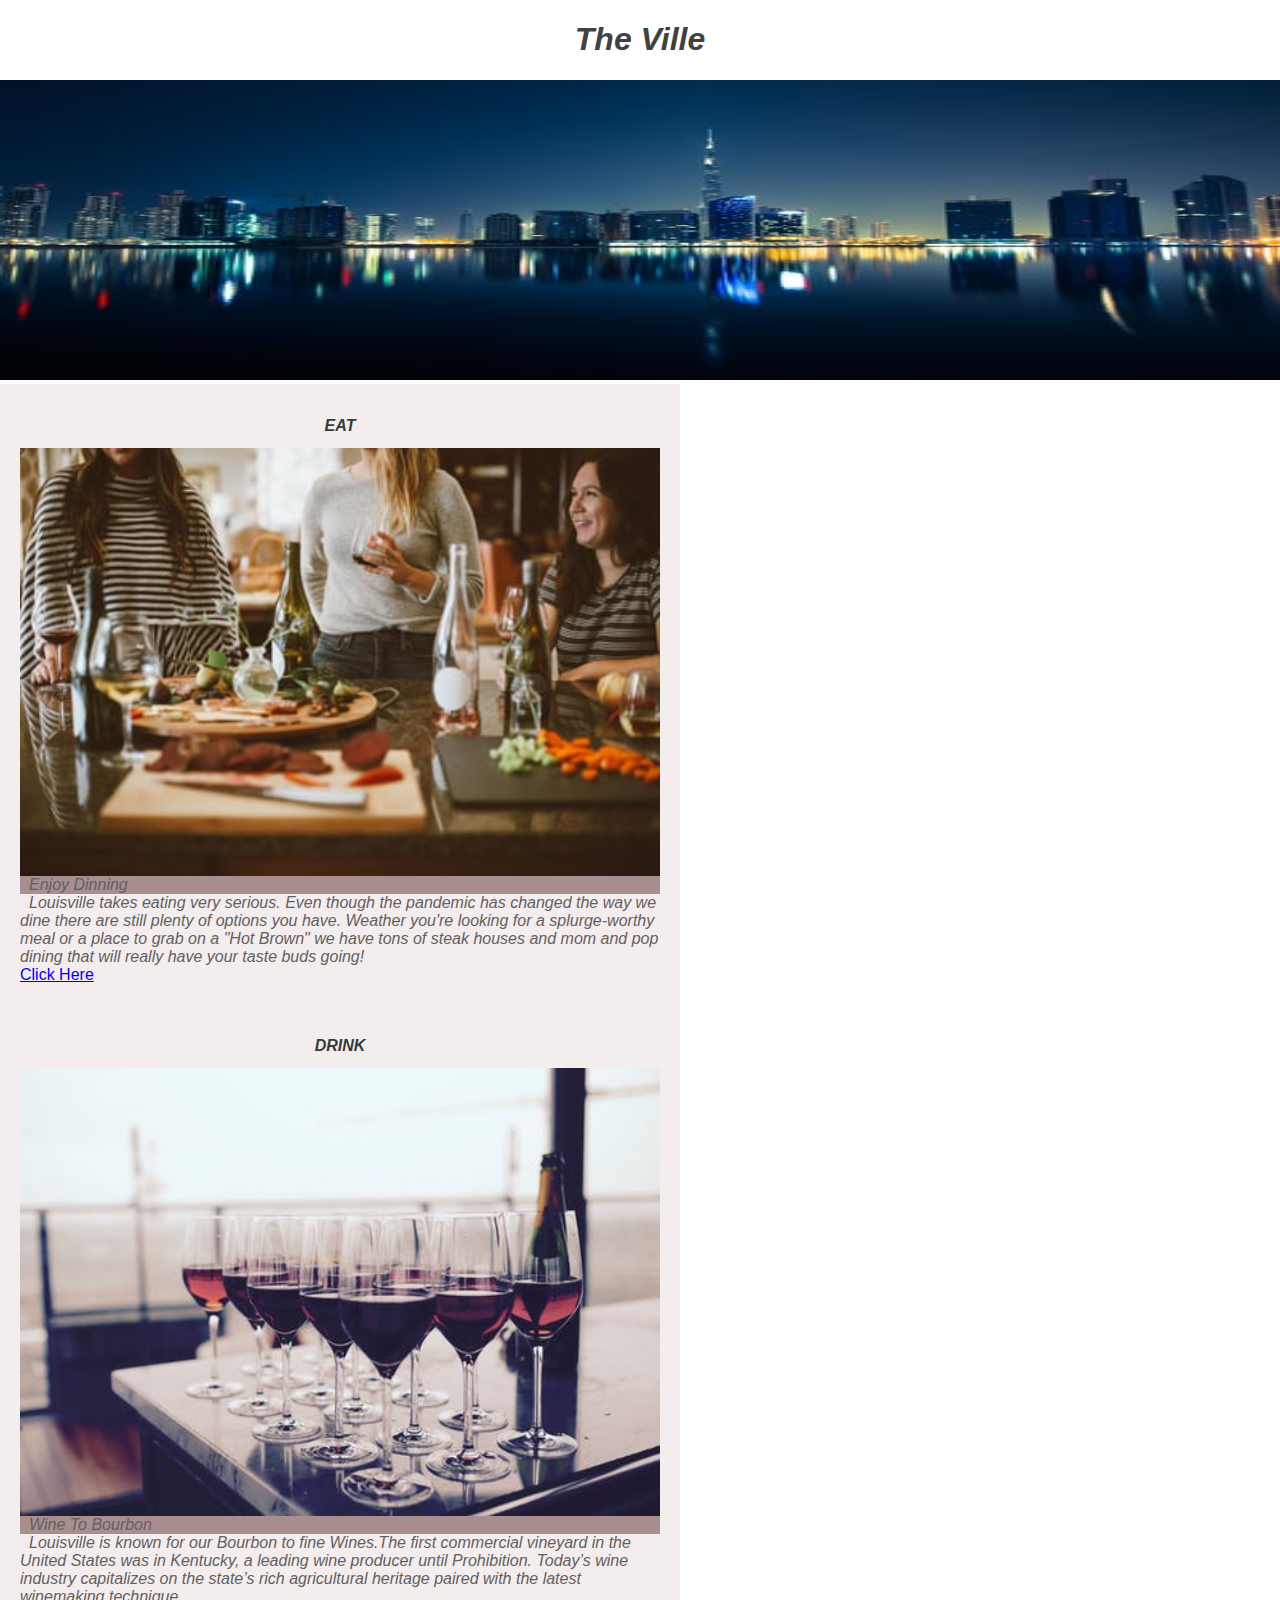
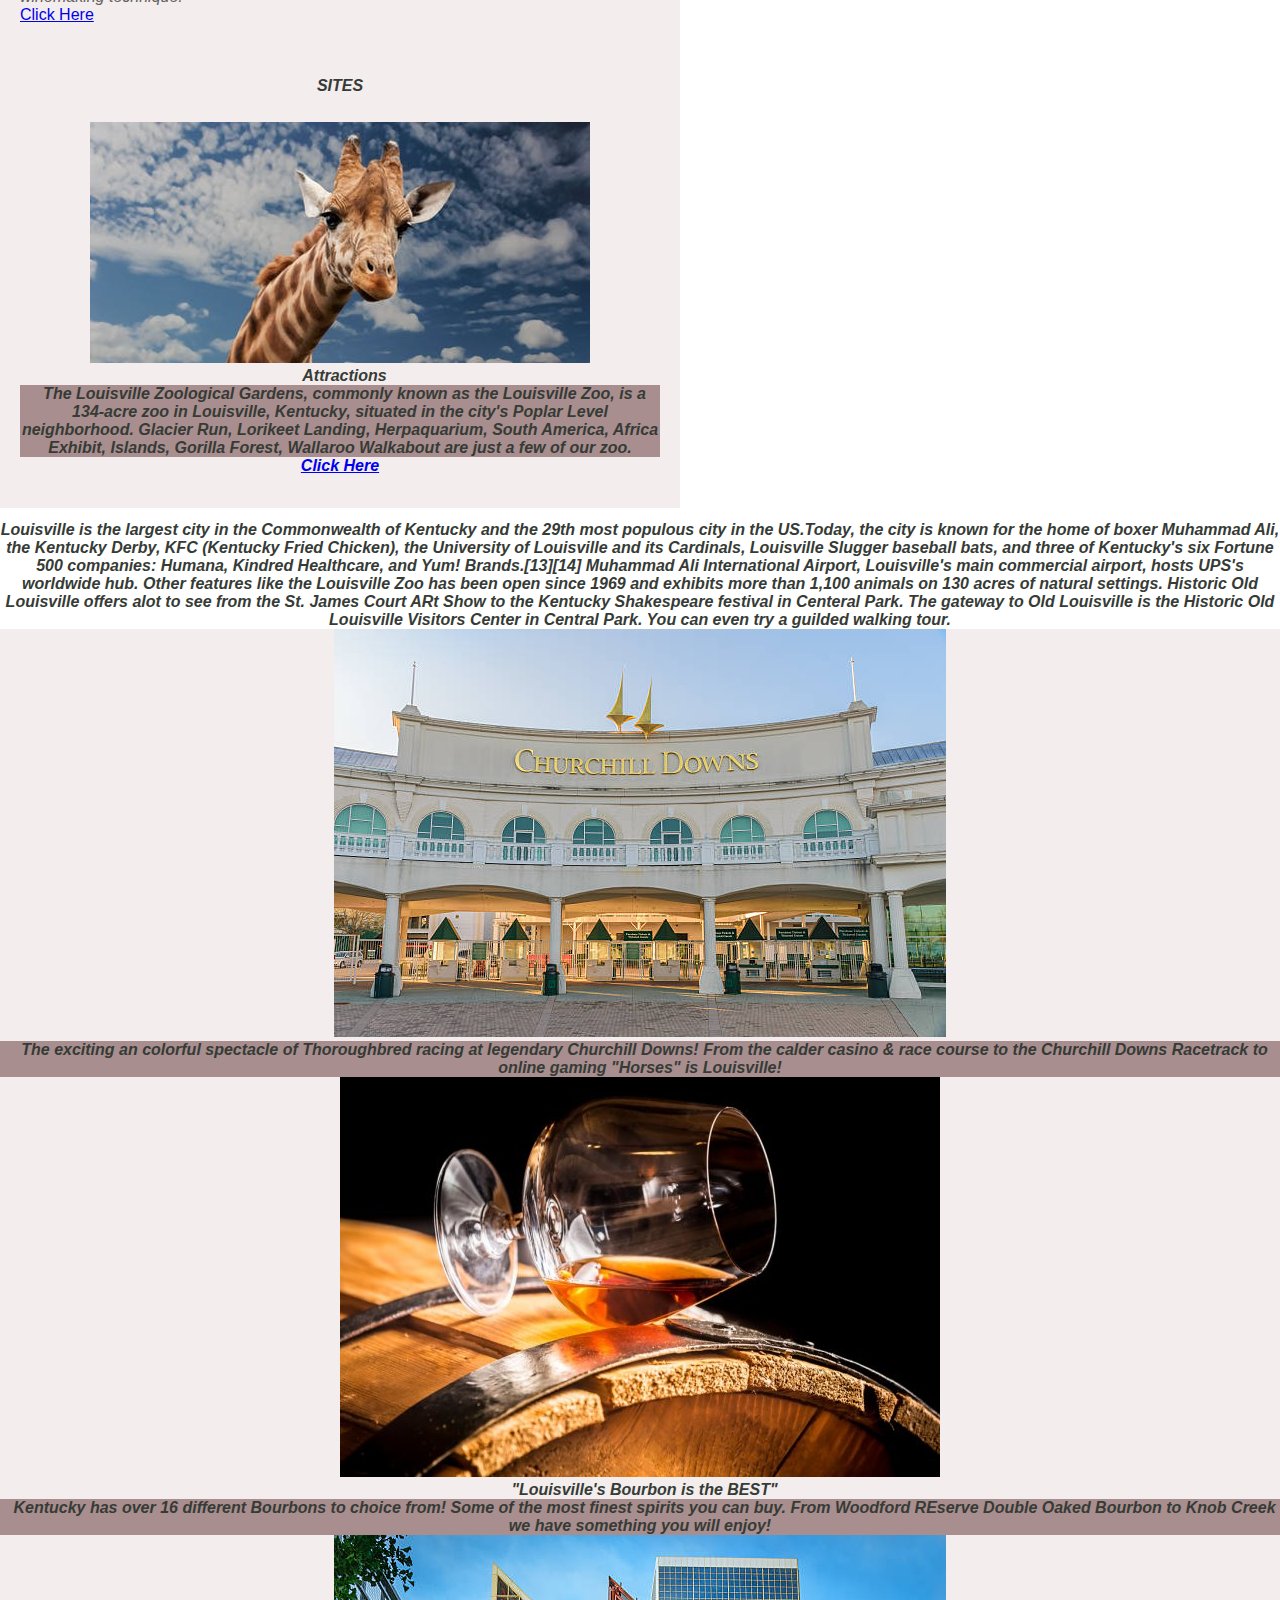
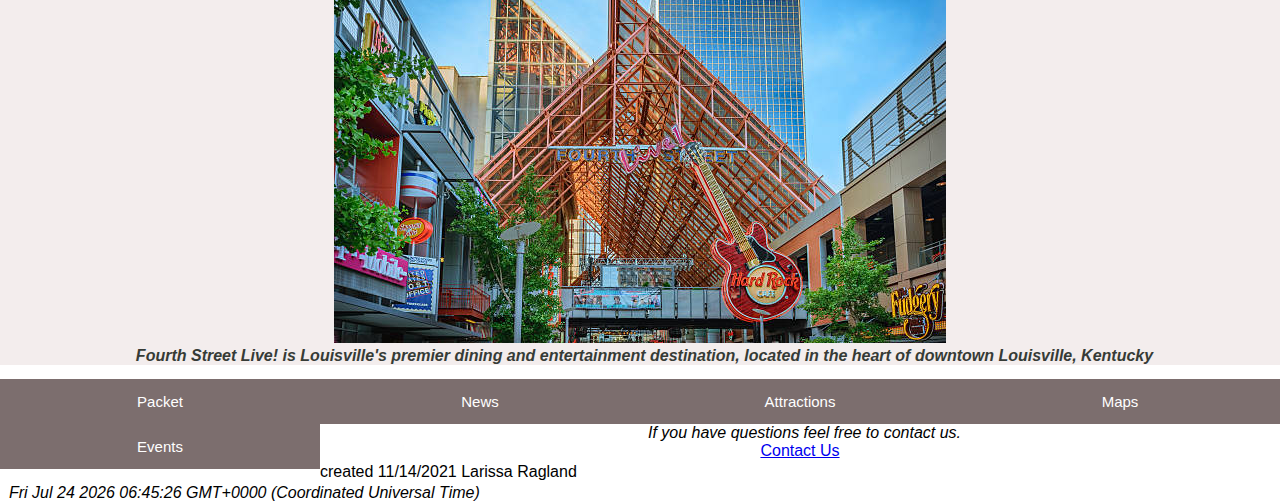
<file: index.html>
<!DOCTYPE html>
<html lang="en">

<head>

  <title>Louisville Travel Site</title>
  <meta charset="UTF-8">
  <meta http-equiv="X-UA-Compatible" content="ie=edge">
  <meta name="viewport" content="width=device-width, initial-scale=1">
  <link href="css\style.css" rel="stylesheet" type="text/css">
  <script src="js/scripts.js"></script>

</head>

<body>

  <h1>The Ville</h1>
  <img src="images/louisville4.jpg" alt="Louisville" width="100%" height="300">


  <div class="flexParent">
    <div class="card flexChild">
      <h2>EAT</h2>
      <img src="images/eating.jpg" alt="Louisville">
      <p><em>Enjoy Dinning</em></p>
      <p>Louisville takes eating very serious. Even though the pandemic has changed the way we dine there are still
        plenty of options you have. Weather you're looking for a splurge-worthy meal or a place to grab on a "Hot Brown"
        we have tons of steak houses and mom and pop dining that will really have your taste buds going!</p>
      <a href="https://www.gotolouisville.com/restaurants/">Click Here</a>

    </div>
    <div class="card flexChild">
      <h2>DRINK</h2>
      <img src="images/wine taste.jpeg" alt="Louisville">
      <p><em>Wine To Bourbon</em></p>
      <p>Louisville is known for our Bourbon to fine Wines.The first commercial vineyard in the United States was in Kentucky,
         a leading wine producer until Prohibition. Today’s wine industry capitalizes on the state’s rich agricultural heritage paired
          with the latest winemaking technique.</p>
      <a href="https://www.thrillist.com/drink/louisville/the-best-wine-bars-in-louisville">Click Here</a>
    </div>
    <div class="card flexChild">
      <h2>SITES<h2>
          <img src="images/zoo.jpg" alt="Louisville">
          <p><em>Attractions</em></p>
          <p>The Louisville Zoological Gardens, commonly known as the Louisville Zoo, is a 134-acre zoo in Louisville, Kentucky,
             situated in the city's Poplar Level neighborhood. Glacier Run, Lorikeet Landing, Herpaquarium, South America, Africa Exhibit, Islands, Gorilla Forest,
              Wallaroo Walkabout are just a few of our zoo.</p>
          <a href="https://www.tripadvisor.com/Attractions-g39604-Activities-Louisville_Kentucky.html">Click Here</a>
    </div>
  
  </div>

 
  <h2>Louisville is the largest city in the Commonwealth of Kentucky and the 29th most populous city in the US.Today,
    the city is known for the home of boxer Muhammad Ali, the Kentucky Derby, KFC (Kentucky Fried Chicken), the
    University of Louisville and its Cardinals, Louisville Slugger baseball bats, and three of Kentucky's six Fortune
    500 companies: Humana, Kindred Healthcare, and Yum! Brands.[13][14] Muhammad Ali International Airport, Louisville's
    main commercial airport, hosts UPS's worldwide hub. Other features like the Louisville Zoo has been open since 1969 and exhibits
     more than 1,100 animals on 130 acres of natural settings. 
    Historic Old Louisville offers alot to see from the St. James Court ARt Show to the Kentucky Shakespeare festival in Centeral Park.
    The gateway to Old Louisville is the Historic Old Louisville Visitors Center in Central Park. You can even try a guilded walking tour.

 <div class="grid-container">
   <div class="grid-item item-1"> <img src="images/Church Hill.jpg" alt="church">
    <p Church Hill Downs>
    <p style="text-align:center">The exciting an colorful spectacle of Thoroughbred racing at legendary Churchill Downs! From the calder casino & race course to the Churchill Downs Racetrack
      to online gaming "Horses" is Louisville!</p>
  </div>
   <div class="grid-item item-2"> <img src="images/bourbon.jpg" alt="bourbon">
     <p>"Louisville's Bourbon is the BEST"</p>
     <p style="text-align:center">Kentucky has over 16 different Bourbons to choice from! Some of the most finest spirits you can buy.  From Woodford REserve Double Oaked Bourbon to Knob Creek we
     have something you will enjoy!</p>
   </div>
   <div class="grid-item item-3"> <img src="images/4th Street Live.jpg" alt="4th">
    <p>Fourth Street Live! is Louisville's premier dining and entertainment destination, located in the heart of downtown Louisville, Kentucky</p>
  </div>
 </div>
</h2>

<div class="tab">
  <button class="tablink" onclick="openPage('Packet', this, 'red')">Packet</button>
  <button class="tablink" onclick="openPage('News', this, 'green')" id="defaultOpen">News</button>
  <button class="tablink" onclick="openPage('Attractions', this, 'blue')">Attractions</button>
  <button class="tablink" onclick="openPage('Maps', this, 'orange')">Maps</button>
  <button class="tablink" onclick="openPage('Events', this, 'yellow')">Events</button>
</div>
 
<div id="Packet" class="tabcontent">
    <h3>Request a Packet by clicking the link and fill out the info below: </h3>
    <p>Planning a trip a welcome packet would be great!</p>

   <form action="#"> 
        <input type="checkbox" name="chkbox" id="chk" onclick="showHide()" />
        <label for="chk">Click to show/hide</label>

        <br>
        <label class="hidden">Name:</label><input type="text" name="name" class="hidden" />
        <br/>
        <label class="hidden">Email:</label><input type="text" name="email" class="hidden" />
   
    </form>


  </div>



  <div id="News" class="tabcontent">
    <h3>News</h3>
    <p>Virus updates!</p>
    <P>Louisville, KY— After two and a half months of capacity restrictions for indoor businesses sitting firmly at
      60%, Gov. Andy Beshear announced Monday those limits would be increased to 60%.

      Beginning Friday, businesses like bars, restaurants, gyms, salons and movie theaters will be allowed to operate at
      60% capacity, because Kentucky is on its seventh straight week of declining COVID-19 cases.

      Beshear stressed this change would only apply to businesses that have the space to do so.

      "There are still mask mandates in place, and the increase is only allowed if you can achieve it, while still
      maintaining that six feet of social distance," he said.

      The allowance is an "initial step" to watch and see, Beshear said, to ensure the Commonwealth doesn't see a
      corresponding increase in COVID-19 cases.

    </P>
  </div>

  <div id="Attractions" class="tabcontent">
    <h3>Attractions</h3>
    <p>Other attractions you might want.</p>
    <a href="https://www.tripadvisor.com/Attractions-g39604-Activities-Louisville_Kentucky.html">Click Here</a>
  </div>

  <div id="Maps" class="tabcontent">
    <h3>Downtown Maps</h3>
    <p>Where you want to go.</p>
    <img src="images/map.jpg" alt="map">
  </div>

  <div id="Event Calendar" class="tabcontent">
    <h3>Event Calendar</h3>
    <p>Louisville Event Calendar</p>
  </div> 
  <center><p class="p-welcome">If you have questions feel free to contact us.</p></center>
 <center><a href="contact.html">Contact Us</a></center> 
  
 <footer>created 11/14/2021 Larissa Ragland</footer>

 

  <p id="update"></p>
 <script>
    var d = new Date();
    document.getElementById("update").innerHTML = d;
 </script>

</body>

</html>
</file>
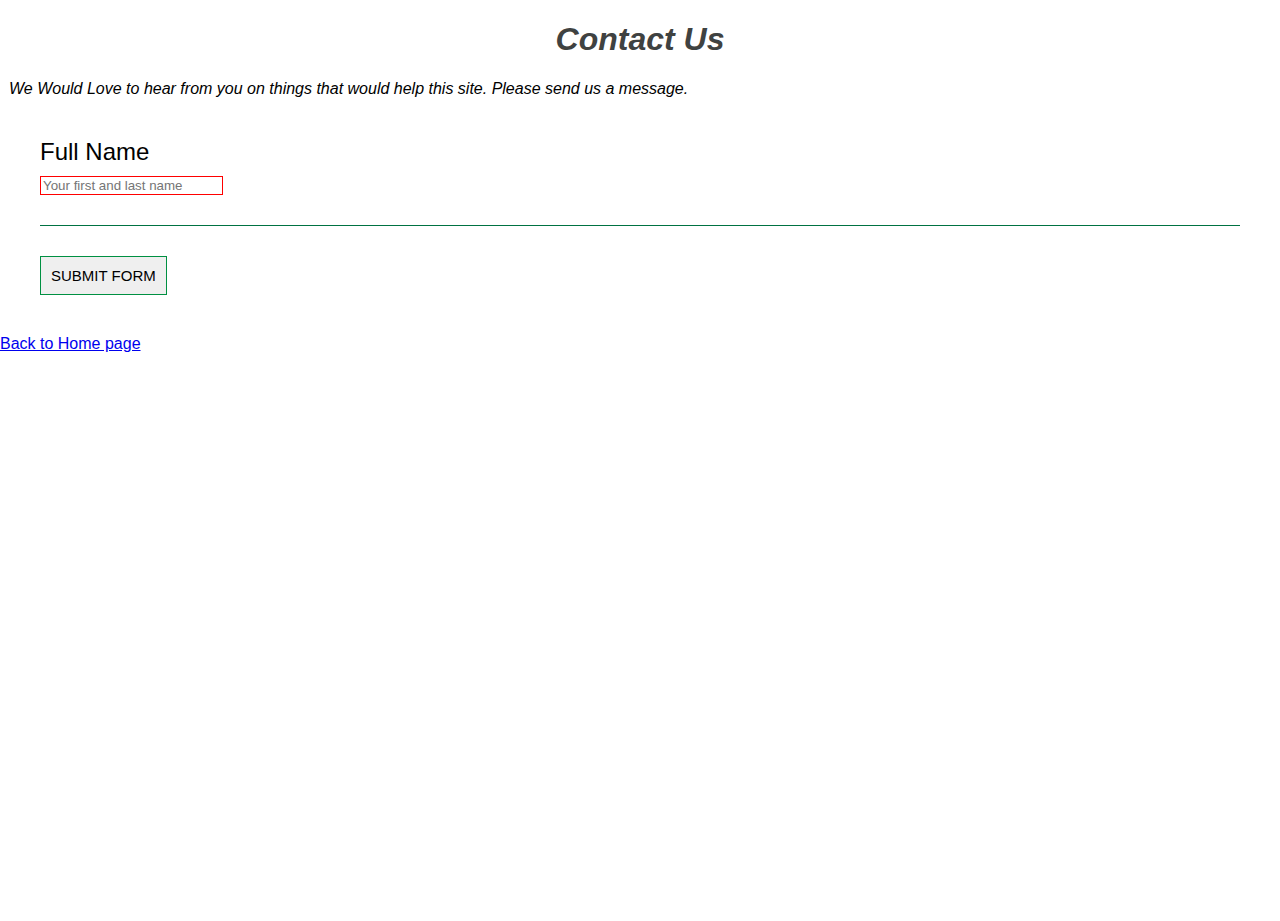
<file: contact.html>
<!DOCTYPE html>
<html lang="en">
<head>

 <title>My Contact Page</title>
 <meta charset="UTF-8">
<meta http-equiv="X-UA-Compatible" content="ie=edge"> 
<meta name="viewport" content="width=device-width, initial-scale=1">
<link href= "css\style.css" rel="stylesheet" type="text/css">
<script src="js/scripts.js"></script>

</head>
<body> 
   <div class="contact-us">
    <h1>Contact Us</h1>

   <p>We Would Love to hear from you on things that would help this site. Please send us a message.</p>
    </div>
    <form>
      <div class="form-group">
       <label>Full Name</label>
        <input 
          name="name"
          class= "invalid"
          placeholder="Your first and last name"
        />
      <div class="error-hint hidden">Your name is required.</div>
      </div>

      <hr />
      <button>SUBMIT FORM</button>
    </form> 
  </body>
 
  <a href="index.html">Back to Home page</a>
  
</html>
</file>
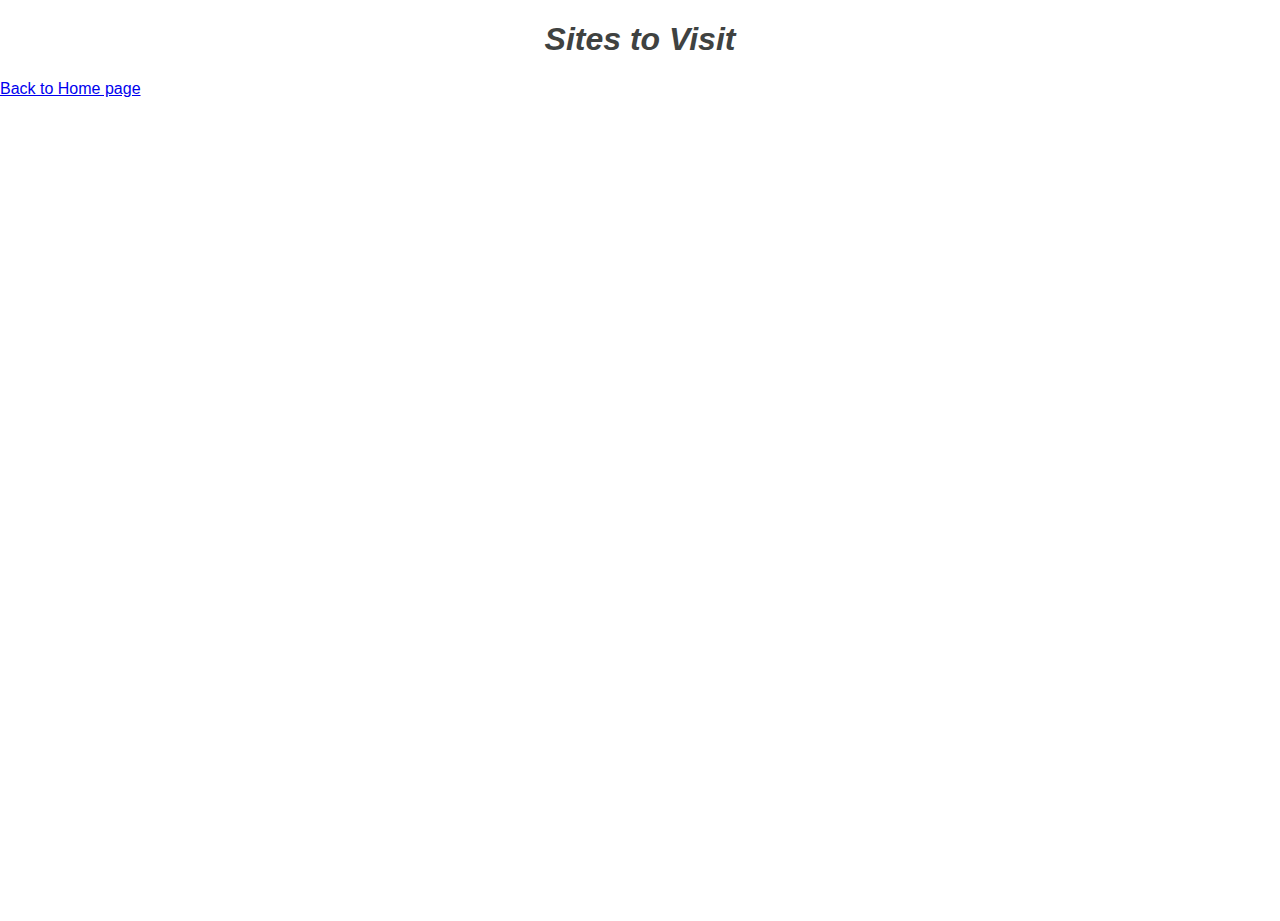
<file: sites.html>
<!DOCTYPE html>
<html lang="en">
<head>

 <title>My Contact Page</title>
 <meta charset="UTF-8">
<meta http-equiv="X-UA-Compatible" content="ie=edge"> 
<meta name="viewport" content="width=device-width, initial-scale=1">
<link href= "css\style.css" rel="stylesheet" type="text/css">
<script src="js/scripts.js"></script>

</head>
<body> 
  <h1>Sites to Visit</h1>
   <a href="index.html">Back to Home page</a>
  </body>

</html>
</file>
